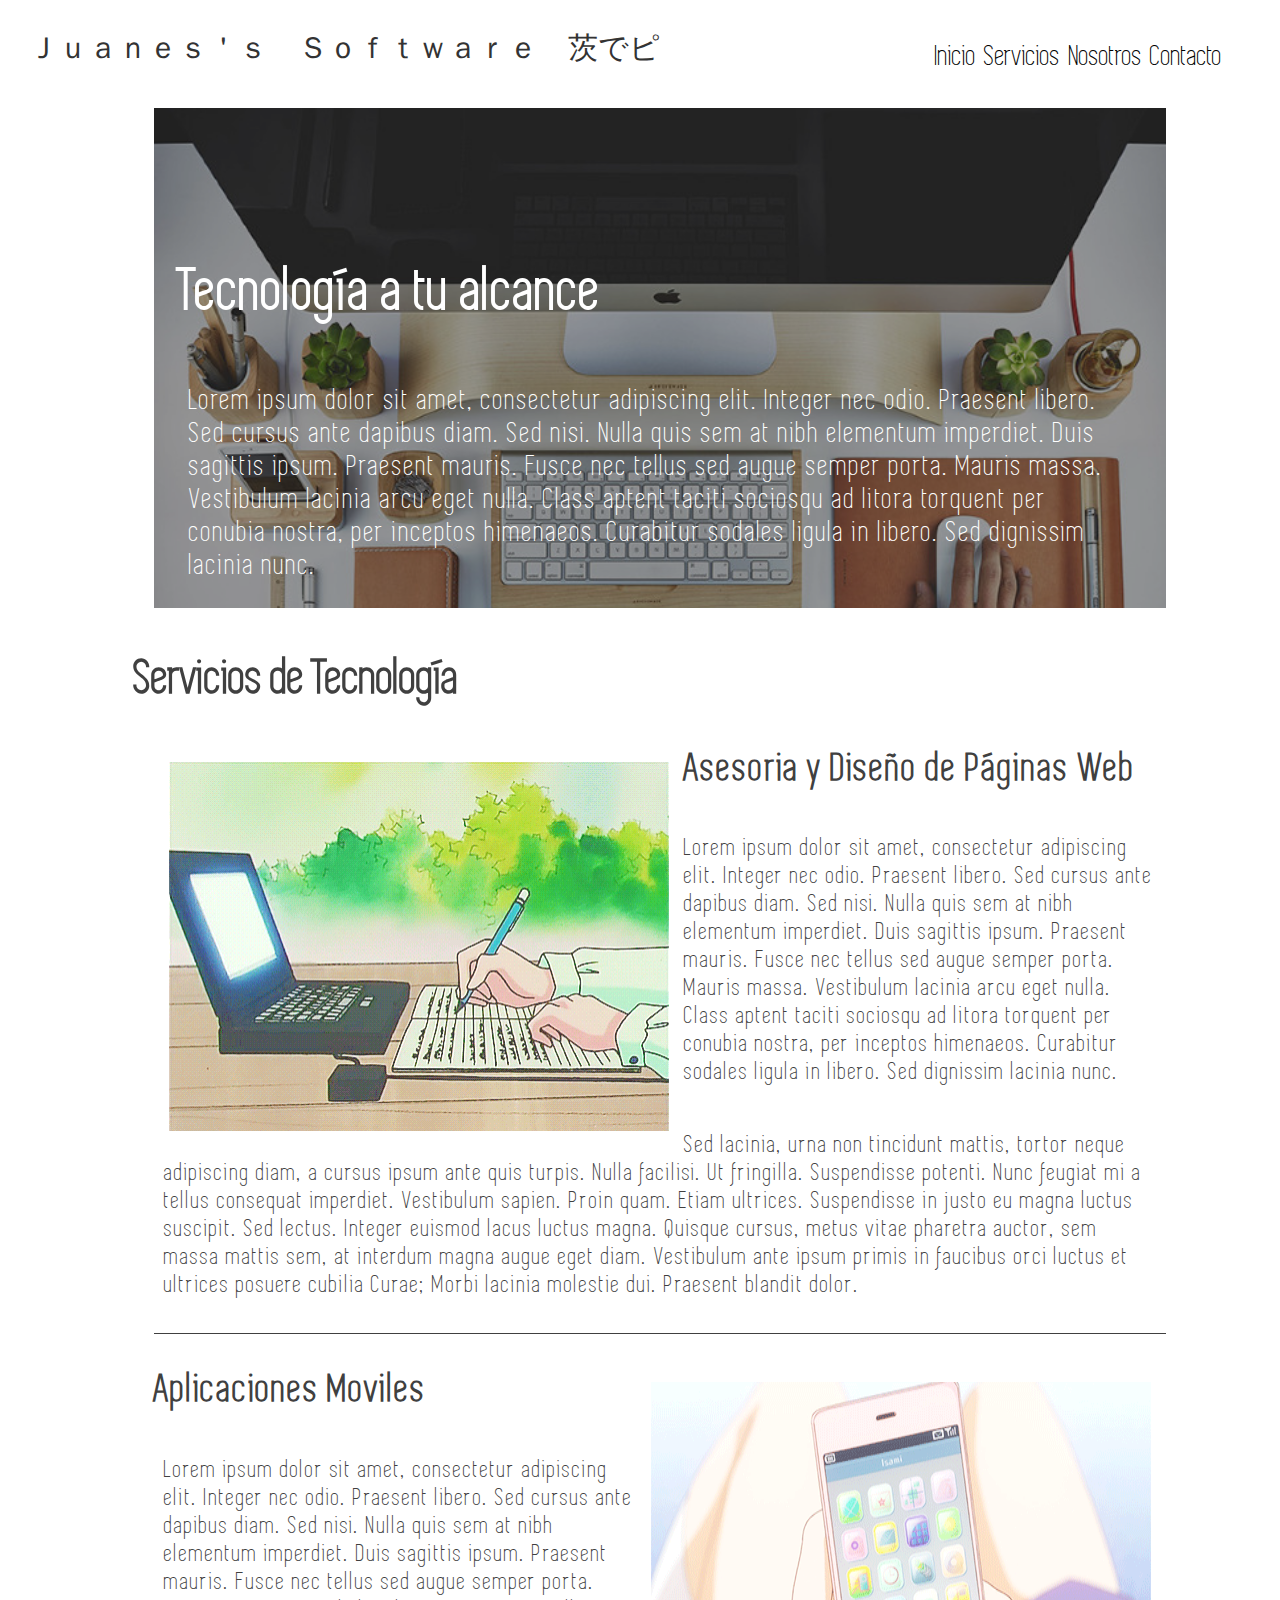
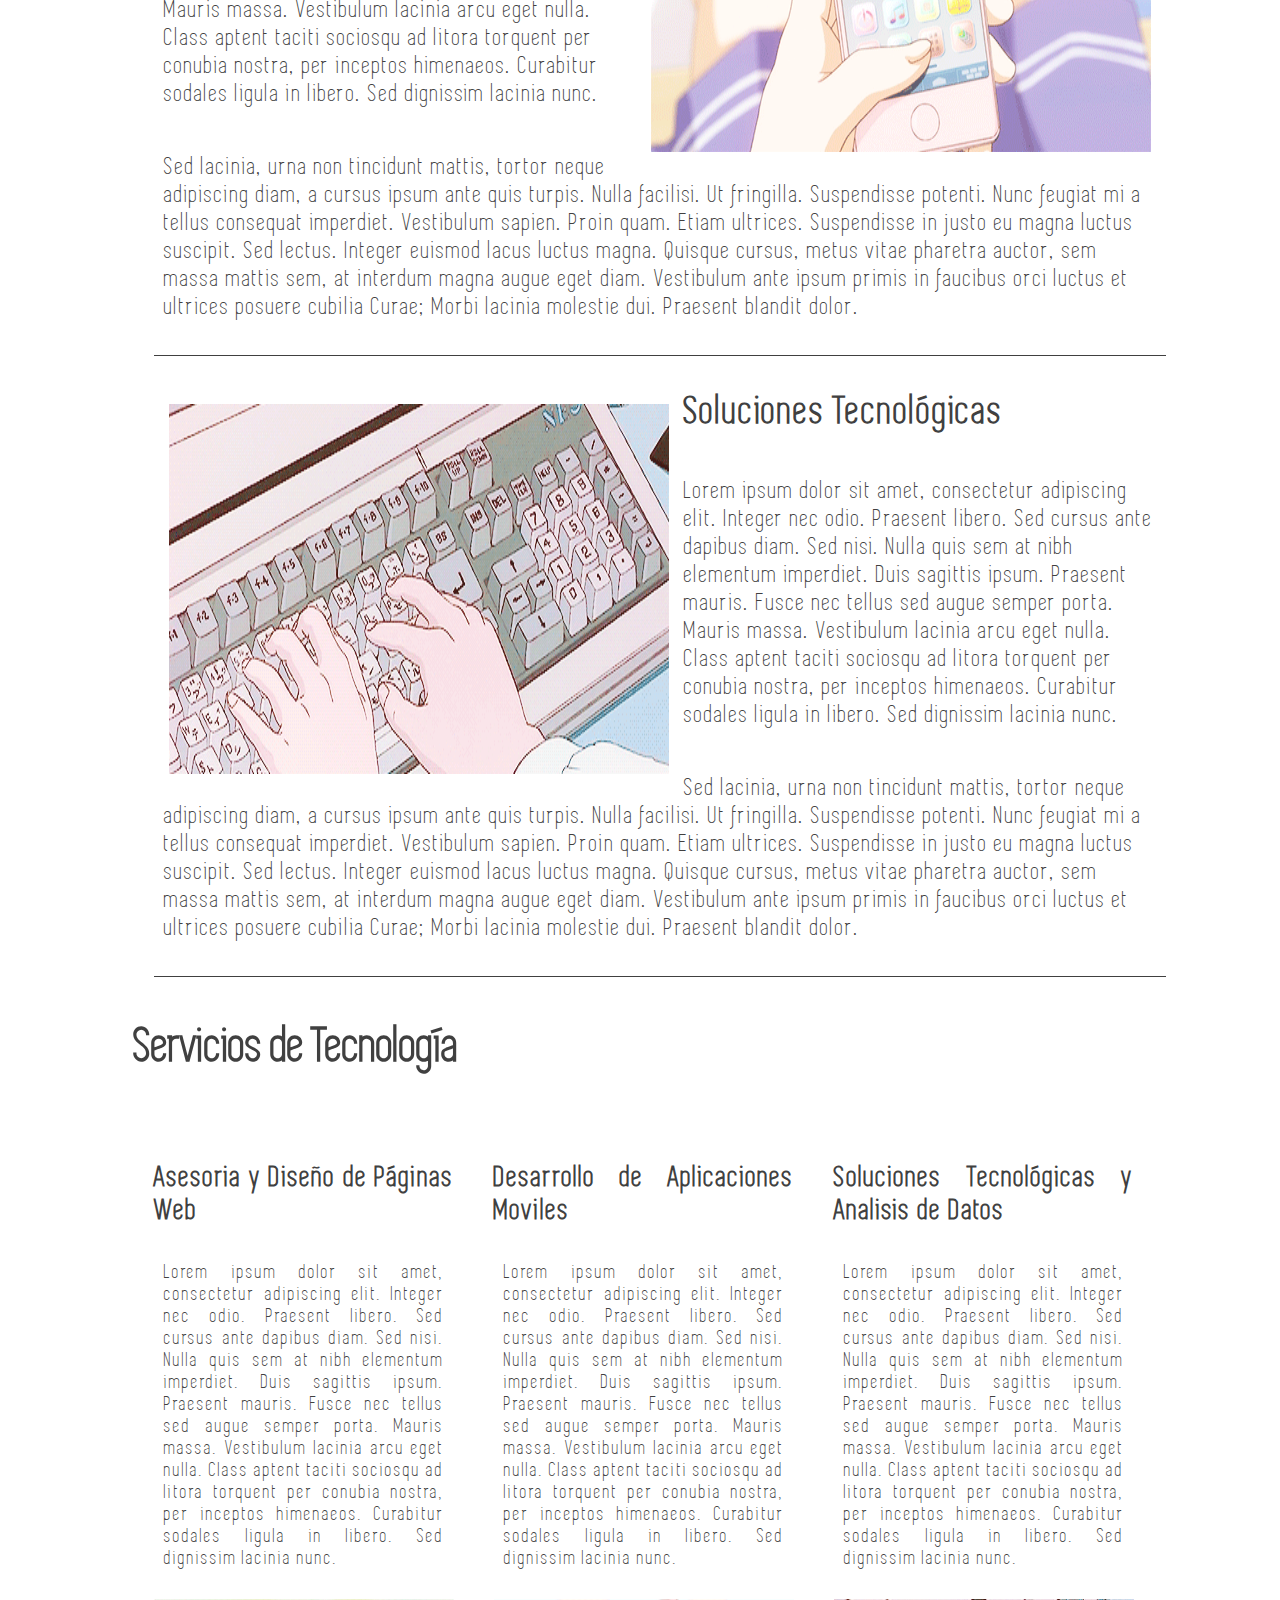
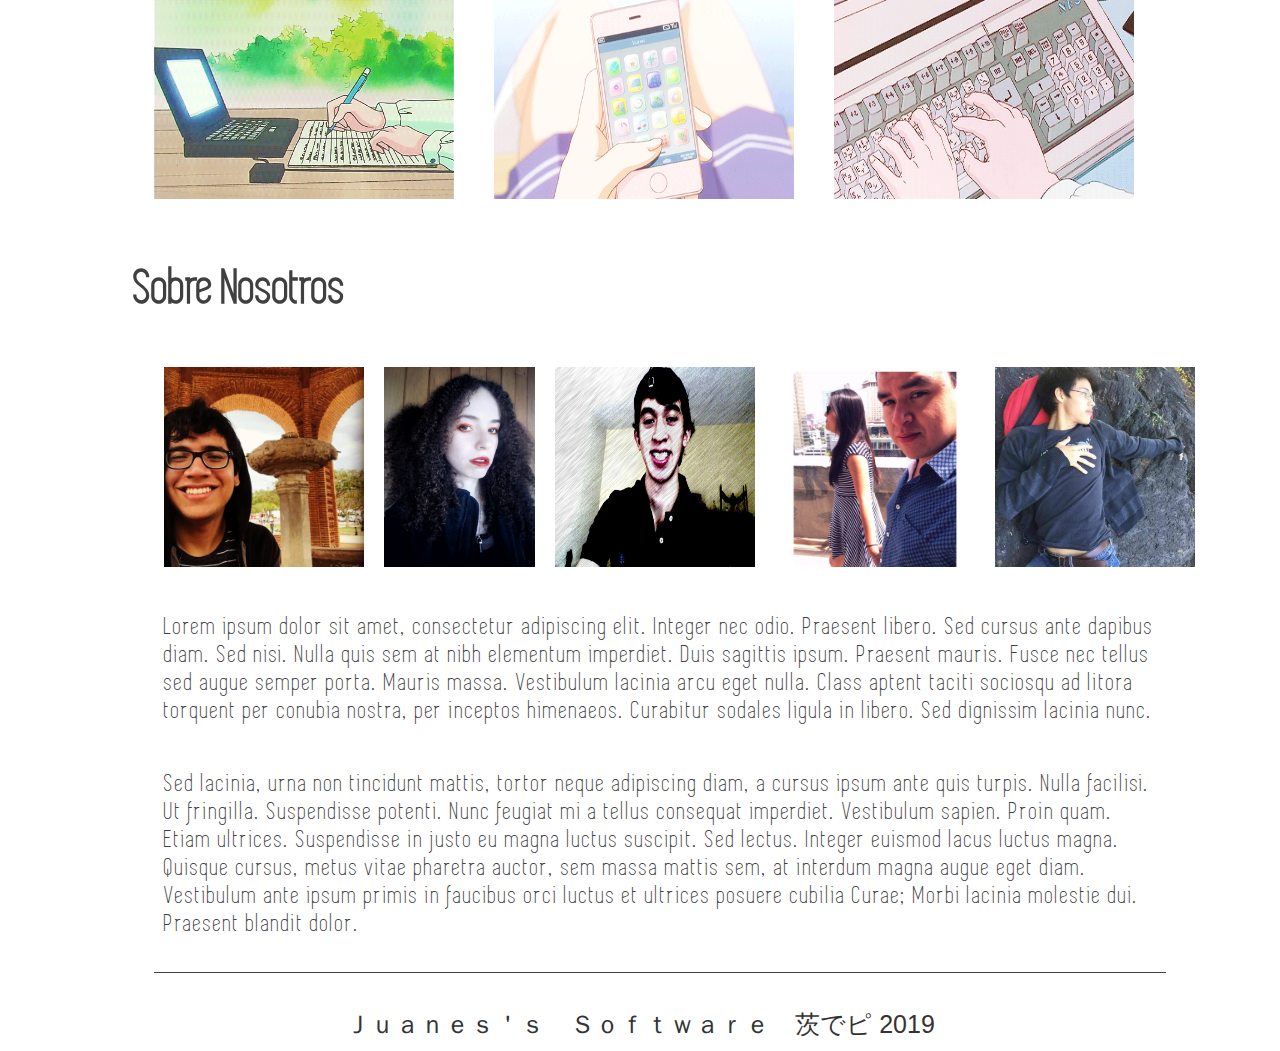
<file: html/index.html>
<!DOCTYPE html>
<html>
<head>
<title>Juanes Software</title>
<link rel="stylesheet" type="text/css" href="../css/1553735433.css" />
</head>
<body>
    <div id="wrapper">
        <div id="header">
          <div id="logo">
            Ｊｕａｎｅｓ＇ｓ　Ｓｏｆｔｗａｒｅ　茨でピ
          </div>
            <div id="nav">
                <ul>
                    <li><a href="#">Inicio</a></li>
                    <li><a href="#servicios">Servicios</a></li>
                    <li><a href="#nosotros">Nosotros</a></li>
                    <li><a href="#footer">Contacto</a></li>
                </ul>
            </div>

        </div>
        <div id="contentliquid">
            <div class="contentmain">
                <div class="transparent">
                <h2 class="titulo">Tecnología a tu alcance</h2>
           <p>Lorem ipsum dolor sit amet, consectetur adipiscing elit. Integer nec odio. Praesent libero. Sed cursus ante dapibus diam. Sed nisi. Nulla quis sem at nibh elementum imperdiet. Duis sagittis ipsum. Praesent mauris. Fusce nec tellus sed augue semper porta. Mauris massa. Vestibulum lacinia arcu eget nulla. Class aptent taciti sociosqu ad litora torquent per conubia nostra, per inceptos himenaeos. Curabitur sodales ligula in libero. Sed dignissim lacinia nunc. </p>
       </div>
       </div>
       <h2 class="titulo2">Servicios de Tecnología</h2>
       <div id="servicios">
       
       <div class="content">
            <img src="3.gif" style="float:left;" />
            <h2 class="titulo3">Asesoria y Diseño de Páginas Web</h2>
           <p>Lorem ipsum dolor sit amet, consectetur adipiscing elit. Integer nec odio. Praesent libero. Sed cursus ante dapibus diam. Sed nisi. Nulla quis sem at nibh elementum imperdiet. Duis sagittis ipsum. Praesent mauris. Fusce nec tellus sed augue semper porta. Mauris massa. Vestibulum lacinia arcu eget nulla. Class aptent taciti sociosqu ad litora torquent per conubia nostra, per inceptos himenaeos. Curabitur sodales ligula in libero. Sed dignissim lacinia nunc. </p><p>Sed lacinia, urna non tincidunt mattis, tortor neque adipiscing diam, a cursus ipsum ante quis turpis. Nulla facilisi. Ut fringilla. Suspendisse potenti. Nunc feugiat mi a tellus consequat imperdiet. Vestibulum sapien. Proin quam. Etiam ultrices. Suspendisse in justo eu magna luctus suscipit. Sed lectus. Integer euismod lacus luctus magna. Quisque cursus, metus vitae pharetra auctor, sem massa mattis sem, at interdum magna augue eget diam. Vestibulum ante ipsum primis in faucibus orci luctus et ultrices posuere cubilia Curae; Morbi lacinia molestie dui. Praesent blandit dolor. </p>
       </div>

       <div class="content">
        <img src="2.gif" style="float:right;" />
        <h2 class="titulo3">Aplicaciones Moviles</h2>
           <p>Lorem ipsum dolor sit amet, consectetur adipiscing elit. Integer nec odio. Praesent libero. Sed cursus ante dapibus diam. Sed nisi. Nulla quis sem at nibh elementum imperdiet. Duis sagittis ipsum. Praesent mauris. Fusce nec tellus sed augue semper porta. Mauris massa. Vestibulum lacinia arcu eget nulla. Class aptent taciti sociosqu ad litora torquent per conubia nostra, per inceptos himenaeos. Curabitur sodales ligula in libero. Sed dignissim lacinia nunc. </p><p>Sed lacinia, urna non tincidunt mattis, tortor neque adipiscing diam, a cursus ipsum ante quis turpis. Nulla facilisi. Ut fringilla. Suspendisse potenti. Nunc feugiat mi a tellus consequat imperdiet. Vestibulum sapien. Proin quam. Etiam ultrices. Suspendisse in justo eu magna luctus suscipit. Sed lectus. Integer euismod lacus luctus magna. Quisque cursus, metus vitae pharetra auctor, sem massa mattis sem, at interdum magna augue eget diam. Vestibulum ante ipsum primis in faucibus orci luctus et ultrices posuere cubilia Curae; Morbi lacinia molestie dui. Praesent blandit dolor. </p>
       </div>


        <div class="content">
            <img src="1.gif" style="float:left;" />
        <h2 class="titulo3">Soluciones Tecnológicas</h2>
           <p>Lorem ipsum dolor sit amet, consectetur adipiscing elit. Integer nec odio. Praesent libero. Sed cursus ante dapibus diam. Sed nisi. Nulla quis sem at nibh elementum imperdiet. Duis sagittis ipsum. Praesent mauris. Fusce nec tellus sed augue semper porta. Mauris massa. Vestibulum lacinia arcu eget nulla. Class aptent taciti sociosqu ad litora torquent per conubia nostra, per inceptos himenaeos. Curabitur sodales ligula in libero. Sed dignissim lacinia nunc. </p><p>Sed lacinia, urna non tincidunt mattis, tortor neque adipiscing diam, a cursus ipsum ante quis turpis. Nulla facilisi. Ut fringilla. Suspendisse potenti. Nunc feugiat mi a tellus consequat imperdiet. Vestibulum sapien. Proin quam. Etiam ultrices. Suspendisse in justo eu magna luctus suscipit. Sed lectus. Integer euismod lacus luctus magna. Quisque cursus, metus vitae pharetra auctor, sem massa mattis sem, at interdum magna augue eget diam. Vestibulum ante ipsum primis in faucibus orci luctus et ultrices posuere cubilia Curae; Morbi lacinia molestie dui. Praesent blandit dolor. </p>
       </div>
   </div>

   <!--diseño2--->
   <h2 class="titulo2">Servicios de Tecnología</h2>
   <div id="servicios2">
       
       <div class="content2">
            
            <h2 class="titulo4">Asesoria y Diseño de Páginas Web</h2>
           <p>Lorem ipsum dolor sit amet, consectetur adipiscing elit. Integer nec odio. Praesent libero. Sed cursus ante dapibus diam. Sed nisi. Nulla quis sem at nibh elementum imperdiet. Duis sagittis ipsum. Praesent mauris. Fusce nec tellus sed augue semper porta. Mauris massa. Vestibulum lacinia arcu eget nulla. Class aptent taciti sociosqu ad litora torquent per conubia nostra, per inceptos himenaeos. Curabitur sodales ligula in libero. Sed dignissim lacinia nunc. </p>
           <img src="3.gif" style="float:left;" />
       </div>

       <div class="content2">
        
        <h2 class="titulo4">Desarrollo de Aplicaciones Moviles</h2>
           <p>Lorem ipsum dolor sit amet, consectetur adipiscing elit. Integer nec odio. Praesent libero. Sed cursus ante dapibus diam. Sed nisi. Nulla quis sem at nibh elementum imperdiet. Duis sagittis ipsum. Praesent mauris. Fusce nec tellus sed augue semper porta. Mauris massa. Vestibulum lacinia arcu eget nulla. Class aptent taciti sociosqu ad litora torquent per conubia nostra, per inceptos himenaeos. Curabitur sodales ligula in libero. Sed dignissim lacinia nunc. </p>
           <img src="2.gif" style="float:right;" />
       </div>


        <div class="content2">
            
        <h2 class="titulo4">Soluciones Tecnológicas y Analisis de Datos</h2>
           <p>Lorem ipsum dolor sit amet, consectetur adipiscing elit. Integer nec odio. Praesent libero. Sed cursus ante dapibus diam. Sed nisi. Nulla quis sem at nibh elementum imperdiet. Duis sagittis ipsum. Praesent mauris. Fusce nec tellus sed augue semper porta. Mauris massa. Vestibulum lacinia arcu eget nulla. Class aptent taciti sociosqu ad litora torquent per conubia nostra, per inceptos himenaeos. Curabitur sodales ligula in libero. Sed dignissim lacinia nunc. </p>
           <img src="1.gif" style="float:left;" />
       </div>
   </div>
   <div id="nosotros">
   <h2 class="titulo2">Sobre Nosotros</h2>  
       <div class="content">
        <div id="imagenes">
            <img src="juan.jpg"  />
            <img src="vale.jpeg"  />
            <img src="putojuan.jpg"  />
            <img src="hector.jpg"  />
            <img src="alexis.jpg"  />
        </div>
           <p>Lorem ipsum dolor sit amet, consectetur adipiscing elit. Integer nec odio. Praesent libero. Sed cursus ante dapibus diam. Sed nisi. Nulla quis sem at nibh elementum imperdiet. Duis sagittis ipsum. Praesent mauris. Fusce nec tellus sed augue semper porta. Mauris massa. Vestibulum lacinia arcu eget nulla. Class aptent taciti sociosqu ad litora torquent per conubia nostra, per inceptos himenaeos. Curabitur sodales ligula in libero. Sed dignissim lacinia nunc. </p><p>Sed lacinia, urna non tincidunt mattis, tortor neque adipiscing diam, a cursus ipsum ante quis turpis. Nulla facilisi. Ut fringilla. Suspendisse potenti. Nunc feugiat mi a tellus consequat imperdiet. Vestibulum sapien. Proin quam. Etiam ultrices. Suspendisse in justo eu magna luctus suscipit. Sed lectus. Integer euismod lacus luctus magna. Quisque cursus, metus vitae pharetra auctor, sem massa mattis sem, at interdum magna augue eget diam. Vestibulum ante ipsum primis in faucibus orci luctus et ultrices posuere cubilia Curae; Morbi lacinia molestie dui. Praesent blandit dolor. </p>
       </div>
</div>

   </div>
        <div id="footer">
            <p> Ｊｕａｎｅｓ＇ｓ　Ｓｏｆｔｗａｒｅ　茨でピ 2019</p>
        </div>
    </div>
</body>
</html>
</file>
<file: css/1553735433.css>
@font-face {
  font-family: Simplifica;
  src: url("simple.ttf");
}

body {
    font-family: Verdana, Arial, Helvetica, sans-serif;
    font-size: 13px;
    color:#333
}

p {
    padding: 10px;
}

#wrapper {
    width: 100%;
    min-width: 1000px;
    max-width: 2000px;
    margin: 0 auto;
}

#header {
    float: left;
    height: 100px;
    background: #ffffff;
    width: 100%;
    display: block;
    font-size: 30px;
    box-sizing: border-box;
}

#nav {
    float: right;
    overflow: hidden;
    display: inline-block;
    margin-right: 50px;
}

#logo {
    display: inline-block;
    padding: 20px;
}

#nav ul li {
    display: inline-block;
    font-size: 30px;
}

#nav a {
    text-decoration: none;
    color: #000000;
    font-family: 'Simplifica';
}

#nav a:hover{
    text-decoration: underline;
    font-style: italic;
}

#nav a:visited{
     color: #000000;
}

#contentliquid {
    font-family: 'Simplifica';
    margin: 0 auto;
    width: 80%;
}

.content {
    background: #ffffff;
    width: 100%;
    margin: 20px;
    color: #404040;
    font-size: 25px;
    border-bottom: 1px #404040 solid;
    letter-spacing: 2px;
}

.content img {
    margin: 15px;
    width: 500px;
    height: 370px;
}

#servicios2{
   display: inline-flex;
}

.content2 {
    background: #ffffff;
    margin: 20px;
    width: 300px;
    text-align: justify;
    color: #404040;
    font-size: 20px;
    letter-spacing: 2px;
     
}

#imagenes {
    display: inline-flex;
    width: 600px;
}

#imagenes img {
margin: 10px;
width: 200px;
height: 200px;
}

.content2 img {
    width: 300px;
    height: 200px;
}

.titulo {
    font-size: 60px;
    color: #ffffff;
    font-weight: bold;
}

.titulo2 {
    font-size: 50px;
    color: #404040;
    font-weight: bold;
}

.titulo3 {
    font-size: 40px;
    color: #404040;
    font-weight: bold;
}

.titulo4 {
    font-size: 30px;
    color: #404040;
    font-weight: bold;
}

.contentmain {
    display: flex;
    background-image: url('bg.jpg');
    background-repeat: no-repeat;
    background-size: cover;
    font-size: 30px;
    color: #ffffff;
    letter-spacing: 2px;
    width: 100%;
    height: 500px;
    margin: 20px;
    box-sizing: border-box;
    
}

.transparent {
    position: relative;
    background-color: rgba(0, 0, 0, 0.4);
    width: 100%;
    height: 500px;
    padding: 25px;
    padding-top: 100px;
    box-sizing: border-box;

}


#footer {
    height: 40px;
    width: 100%;
    clear: both;
    text-align: center;
    font-size: 25px;
    
}
</file>
